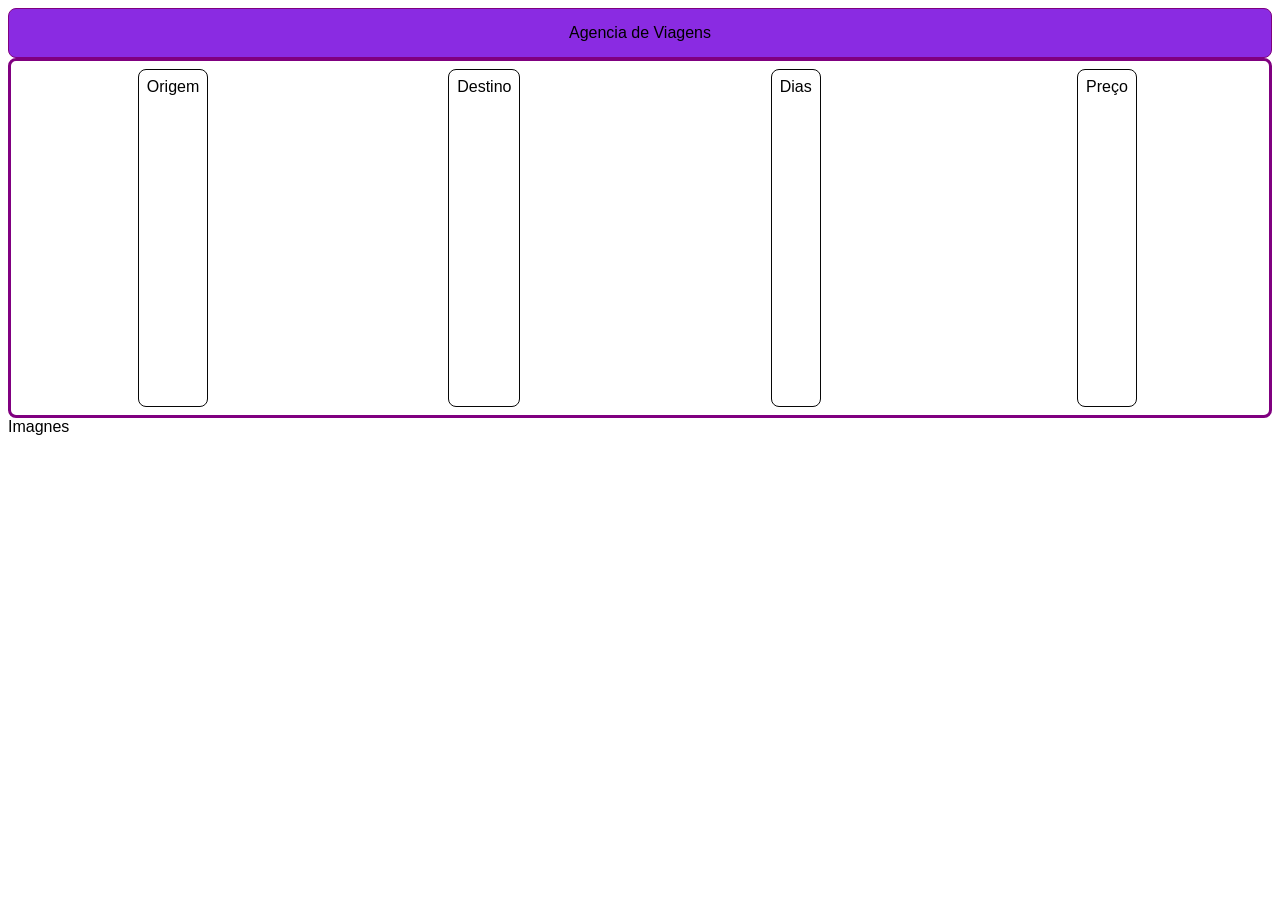
<file: grid.html>
<!DOCTYPE html>
<html lang="pt-br">

<head>
    <meta charset="UTF-8">
    <meta name="viewport" content="width=device-width, initial-scale=1.0">
    <title>Viagens</title>
    
    <style>
           * {
            font-size: 16px;
            font-family: 'Segoe UI', Tahoma, Geneva, Verdana, sans-serif;
        }
          .container {
            display: grid;
            gap: .2rem;          
            grid-template-columns: repeat(auto-fit, minmax(200px, 1fr));
            align-items: center;
            padding: 0.5rem;
            justify-items: center;
            border: 0.2rem solid purple;
            border-radius: 0.5rem;
            width: auto;     
            height: auto;      
                
     
        }
         .item {
            width: 10rem;
            height: 2rem;
            border: .1rem solid rgb(7, 7, 7);
            border-radius: .5rem;
            padding: 0.5rem;
            width: auto;
            height: 20rem; 
      
        }
        .cabeca{
            border: 0.1rem solid purple;
            background-color: blueviolet;
            width: auto;
            height: 3rem;
            border-radius: 0.5rem;
            justify-content: center;
            align-items: center;
            display: flex;
        }
        
        
    </style>     
</head>

<body>
    <div class="cabeca">Agencia de Viagens</div>
    <div class="container">
        <div class="item">Origem</div>
        <div class="item">Destino</div>
        <div class="item">Dias</div>
        <div class="item">Preço</div>
   
    </div>
    <section>
        <div class="img">Imagnes</div>
    </section>
</body>

</html>
</file>
